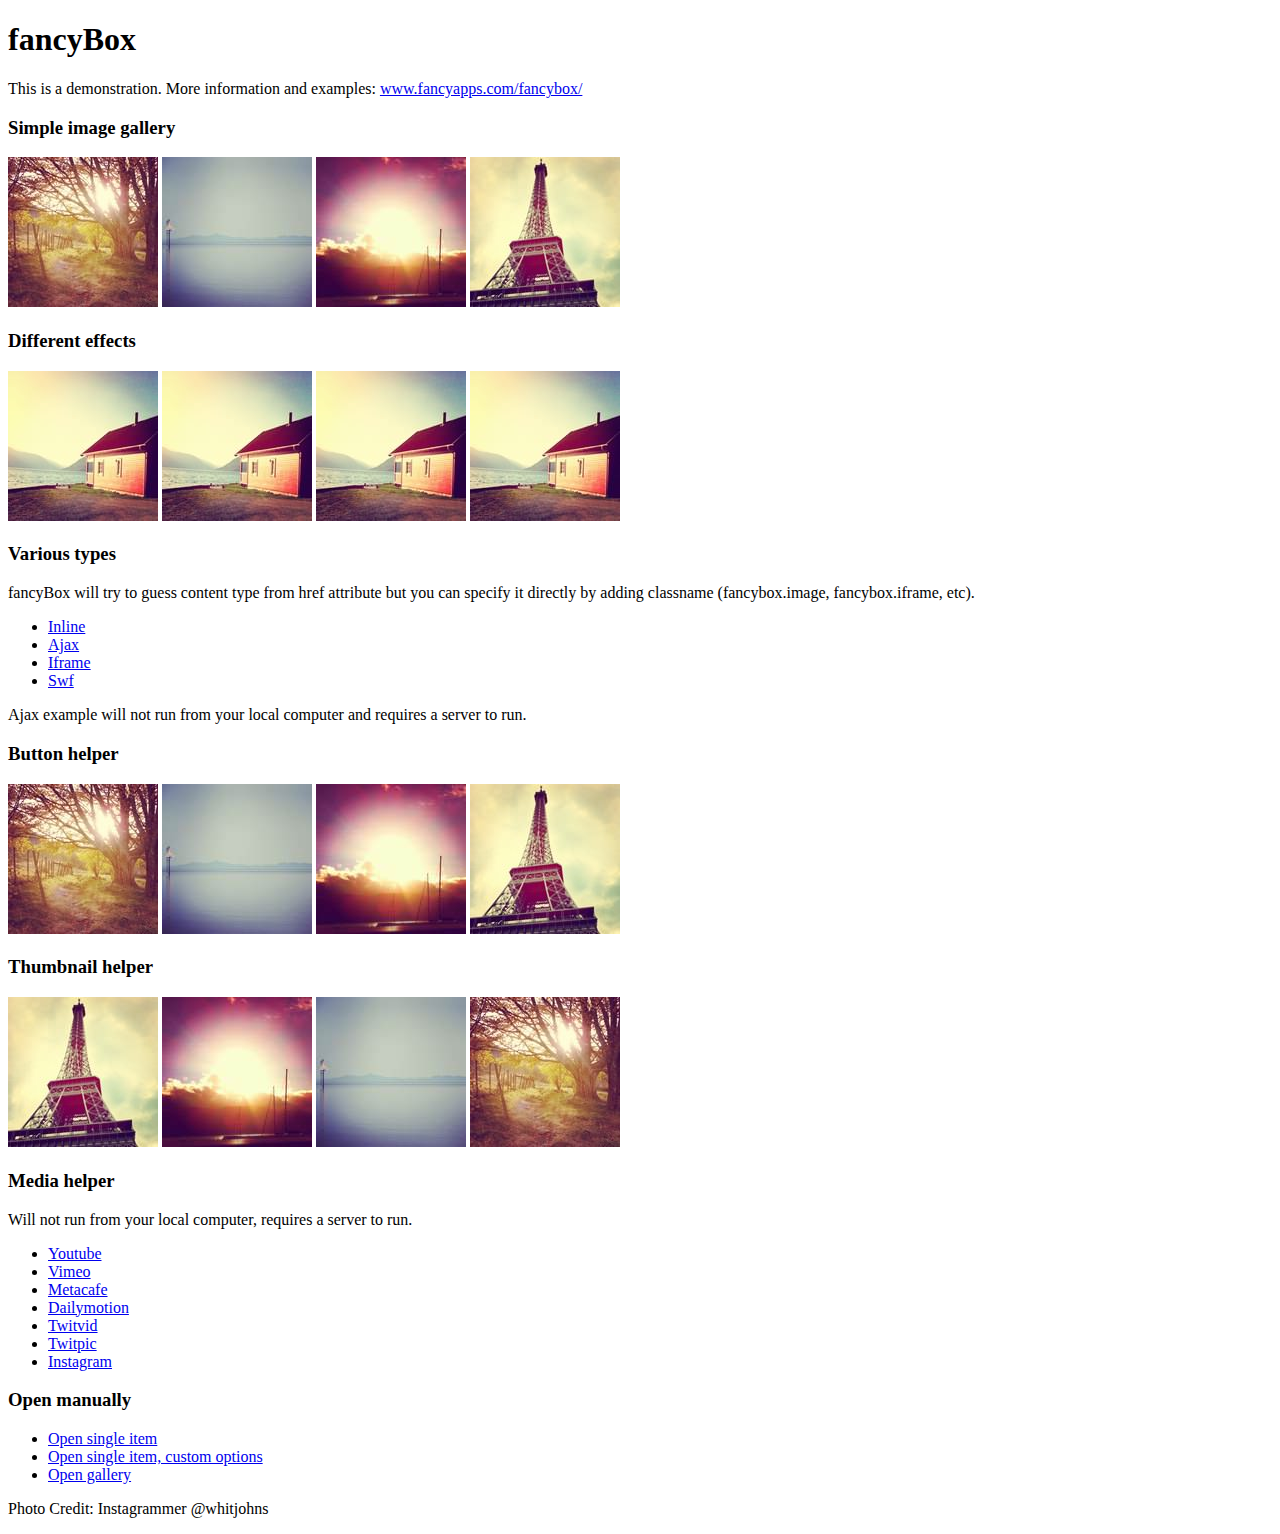
<file: app/static/js/fancybox/demo/index.html>
<!DOCTYPE html>
<html>
<head>
	<title>fancyBox - Fancy jQuery Lightbox Alternative | Demonstration</title>
	<meta http-equiv="Content-Type" content="text/html; charset=UTF-8" />

	<!-- Add jQuery library -->
	<script type="text/javascript" src="../lib/jquery-1.9.0.min.js"></script>

	<!-- Add mousewheel plugin (this is optional) -->
	<script type="text/javascript" src="../lib/jquery.mousewheel-3.0.6.pack.js"></script>

	<!-- Add fancyBox main JS and CSS files -->
	<script type="text/javascript" src="../source/jquery.fancybox.js?v=2.1.4"></script>
	<link rel="stylesheet" type="text/css" href="../source/jquery.fancybox.css?v=2.1.4" media="screen" />

	<!-- Add Button helper (this is optional) -->
	<link rel="stylesheet" type="text/css" href="../source/helpers/jquery.fancybox-buttons.css?v=1.0.5" />
	<script type="text/javascript" src="../source/helpers/jquery.fancybox-buttons.js?v=1.0.5"></script>

	<!-- Add Thumbnail helper (this is optional) -->
	<link rel="stylesheet" type="text/css" href="../source/helpers/jquery.fancybox-thumbs.css?v=1.0.7" />
	<script type="text/javascript" src="../source/helpers/jquery.fancybox-thumbs.js?v=1.0.7"></script>

	<!-- Add Media helper (this is optional) -->
	<script type="text/javascript" src="../source/helpers/jquery.fancybox-media.js?v=1.0.5"></script>

	<script type="text/javascript">
		$(document).ready(function() {
			/*
			 *  Simple image gallery. Uses default settings
			 */

			$('.fancybox').fancybox();

			/*
			 *  Different effects
			 */

			// Change title type, overlay closing speed
			$(".fancybox-effects-a").fancybox({
				helpers: {
					title : {
						type : 'outside'
					},
					overlay : {
						speedOut : 0
					}
				}
			});

			// Disable opening and closing animations, change title type
			$(".fancybox-effects-b").fancybox({
				openEffect  : 'none',
				closeEffect	: 'none',

				helpers : {
					title : {
						type : 'over'
					}
				}
			});

			// Set custom style, close if clicked, change title type and overlay color
			$(".fancybox-effects-c").fancybox({
				wrapCSS    : 'fancybox-custom',
				closeClick : true,

				openEffect : 'none',

				helpers : {
					title : {
						type : 'inside'
					},
					overlay : {
						css : {
							'background' : 'rgba(238,238,238,0.85)'
						}
					}
				}
			});

			// Remove padding, set opening and closing animations, close if clicked and disable overlay
			$(".fancybox-effects-d").fancybox({
				padding: 0,

				openEffect : 'elastic',
				openSpeed  : 150,

				closeEffect : 'elastic',
				closeSpeed  : 150,

				closeClick : true,

				helpers : {
					overlay : null
				}
			});

			/*
			 *  Button helper. Disable animations, hide close button, change title type and content
			 */

			$('.fancybox-buttons').fancybox({
				openEffect  : 'none',
				closeEffect : 'none',

				prevEffect : 'none',
				nextEffect : 'none',

				closeBtn  : false,

				helpers : {
					title : {
						type : 'inside'
					},
					buttons	: {}
				},

				afterLoad : function() {
					this.title = 'Image ' + (this.index + 1) + ' of ' + this.group.length + (this.title ? ' - ' + this.title : '');
				}
			});


			/*
			 *  Thumbnail helper. Disable animations, hide close button, arrows and slide to next gallery item if clicked
			 */

			$('.fancybox-thumbs').fancybox({
				prevEffect : 'none',
				nextEffect : 'none',

				closeBtn  : false,
				arrows    : false,
				nextClick : true,

				helpers : {
					thumbs : {
						width  : 50,
						height : 50
					}
				}
			});

			/*
			 *  Media helper. Group items, disable animations, hide arrows, enable media and button helpers.
			*/
			$('.fancybox-media')
				.attr('rel', 'media-gallery')
				.fancybox({
					openEffect : 'none',
					closeEffect : 'none',
					prevEffect : 'none',
					nextEffect : 'none',

					arrows : false,
					helpers : {
						media : {},
						buttons : {}
					}
				});

			/*
			 *  Open manually
			 */

			$("#fancybox-manual-a").click(function() {
				$.fancybox.open('1_b.jpg');
			});

			$("#fancybox-manual-b").click(function() {
				$.fancybox.open({
					href : 'iframe.html',
					type : 'iframe',
					padding : 5
				});
			});

			$("#fancybox-manual-c").click(function() {
				$.fancybox.open([
					{
						href : '1_b.jpg',
						title : 'My title'
					}, {
						href : '2_b.jpg',
						title : '2nd title'
					}, {
						href : '3_b.jpg'
					}
				], {
					helpers : {
						thumbs : {
							width: 75,
							height: 50
						}
					}
				});
			});


		});
	</script>
	<style type="text/css">
		.fancybox-custom .fancybox-skin {
			box-shadow: 0 0 50px #222;
		}
	</style>
</head>
<body>
	<h1>fancyBox</h1>

	<p>This is a demonstration. More information and examples: <a href="http://fancyapps.com/fancybox/">www.fancyapps.com/fancybox/</a></p>

	<h3>Simple image gallery</h3>
	<p>
		<a class="fancybox" href="1_b.jpg" data-fancybox-group="gallery" title="Lorem ipsum dolor sit amet"><img src="1_s.jpg" alt="" /></a>

		<a class="fancybox" href="2_b.jpg" data-fancybox-group="gallery" title="Etiam quis mi eu elit temp"><img src="2_s.jpg" alt="" /></a>

		<a class="fancybox" href="3_b.jpg" data-fancybox-group="gallery" title="Cras neque mi, semper leon"><img src="3_s.jpg" alt="" /></a>

		<a class="fancybox" href="4_b.jpg" data-fancybox-group="gallery" title="Sed vel sapien vel sem uno"><img src="4_s.jpg" alt="" /></a>
	</p>

	<h3>Different effects</h3>
	<p>
		<a class="fancybox-effects-a" href="5_b.jpg" title="Lorem ipsum dolor sit amet, consectetur adipiscing elit"><img src="5_s.jpg" alt="" /></a>

		<a class="fancybox-effects-b" href="5_b.jpg" title="Lorem ipsum dolor sit amet, consectetur adipiscing elit"><img src="5_s.jpg" alt="" /></a>

		<a class="fancybox-effects-c" href="5_b.jpg" title="Lorem ipsum dolor sit amet, consectetur adipiscing elit"><img src="5_s.jpg" alt="" /></a>

		<a class="fancybox-effects-d" href="5_b.jpg" title="Lorem ipsum dolor sit amet, consectetur adipiscing elit"><img src="5_s.jpg" alt="" /></a>
	</p>

	<h3>Various types</h3>
	<p>
		fancyBox will try to guess content type from href attribute but you can specify it directly by adding classname (fancybox.image, fancybox.iframe, etc).
	</p>
	<ul>
		<li><a class="fancybox" href="#inline1" title="Lorem ipsum dolor sit amet">Inline</a></li>
		<li><a class="fancybox fancybox.ajax" href="ajax.txt">Ajax</a></li>
		<li><a class="fancybox fancybox.iframe" href="iframe.html">Iframe</a></li>
		<li><a class="fancybox" href="http://www.adobe.com/jp/events/cs3_web_edition_tour/swfs/perform.swf">Swf</a></li>
	</ul>

	<div id="inline1" style="width:400px;display: none;">
		<h3>Etiam quis mi eu elit</h3>
		<p>
			Lorem ipsum dolor sit amet, consectetur adipiscing elit. Etiam quis mi eu elit tempor facilisis id et neque. Nulla sit amet sem sapien. Vestibulum imperdiet porta ante ac ornare. Nulla et lorem eu nibh adipiscing ultricies nec at lacus. Cras laoreet ultricies sem, at blandit mi eleifend aliquam. Nunc enim ipsum, vehicula non pretium varius, cursus ac tortor. Vivamus fringilla congue laoreet. Quisque ultrices sodales orci, quis rhoncus justo auctor in. Phasellus dui eros, bibendum eu feugiat ornare, faucibus eu mi. Nunc aliquet tempus sem, id aliquam diam varius ac. Maecenas nisl nunc, molestie vitae eleifend vel, iaculis sed magna. Aenean tempus lacus vitae orci posuere porttitor eget non felis. Donec lectus elit, aliquam nec eleifend sit amet, vestibulum sed nunc.
		</p>
	</div>

	<p>
		Ajax example will not run from your local computer and requires a server to run.
	</p>

	<h3>Button helper</h3>
	<p>
		<a class="fancybox-buttons" data-fancybox-group="button" href="1_b.jpg"><img src="1_s.jpg" alt="" /></a>

		<a class="fancybox-buttons" data-fancybox-group="button" href="2_b.jpg"><img src="2_s.jpg" alt="" /></a>

		<a class="fancybox-buttons" data-fancybox-group="button" href="3_b.jpg"><img src="3_s.jpg" alt="" /></a>

		<a class="fancybox-buttons" data-fancybox-group="button" href="4_b.jpg"><img src="4_s.jpg" alt="" /></a>
	</p>

	<h3>Thumbnail helper</h3>
	<p>
		<a class="fancybox-thumbs" data-fancybox-group="thumb" href="4_b.jpg"><img src="4_s.jpg" alt="" /></a>

		<a class="fancybox-thumbs" data-fancybox-group="thumb" href="3_b.jpg"><img src="3_s.jpg" alt="" /></a>

		<a class="fancybox-thumbs" data-fancybox-group="thumb" href="2_b.jpg"><img src="2_s.jpg" alt="" /></a>

		<a class="fancybox-thumbs" data-fancybox-group="thumb" href="1_b.jpg"><img src="1_s.jpg" alt="" /></a>
	</p>

	<h3>Media helper</h3>
	<p>
		Will not run from your local computer, requires a server to run.
	</p>

	<ul>
		<li><a class="fancybox-media" href="http://www.youtube.com/watch?v=opj24KnzrWo">Youtube</a></li>
		<li><a class="fancybox-media" href="http://vimeo.com/25634903">Vimeo</a></li>
		<li><a class="fancybox-media" href="http://www.metacafe.com/watch/7635964/">Metacafe</a></li>
		<li><a class="fancybox-media" href="http://www.dailymotion.com/video/xoeylt_electric-guest-this-head-i-hold_music">Dailymotion</a></li>
		<li><a class="fancybox-media" href="http://twitvid.com/QY7MD">Twitvid</a></li>
		<li><a class="fancybox-media" href="http://twitpic.com/7p93st">Twitpic</a></li>
		<li><a class="fancybox-media" href="http://instagr.am/p/IejkuUGxQn">Instagram</a></li>
	</ul>

	<h3>Open manually</h3>
	<ul>
		<li><a id="fancybox-manual-a" href="javascript:;">Open single item</a></li>
		<li><a id="fancybox-manual-b" href="javascript:;">Open single item, custom options</a></li>
		<li><a id="fancybox-manual-c" href="javascript:;">Open gallery</a></li>
	</ul>

	<p>
		Photo Credit: Instagrammer @whitjohns
	</p>
</body>
</html>
</file>
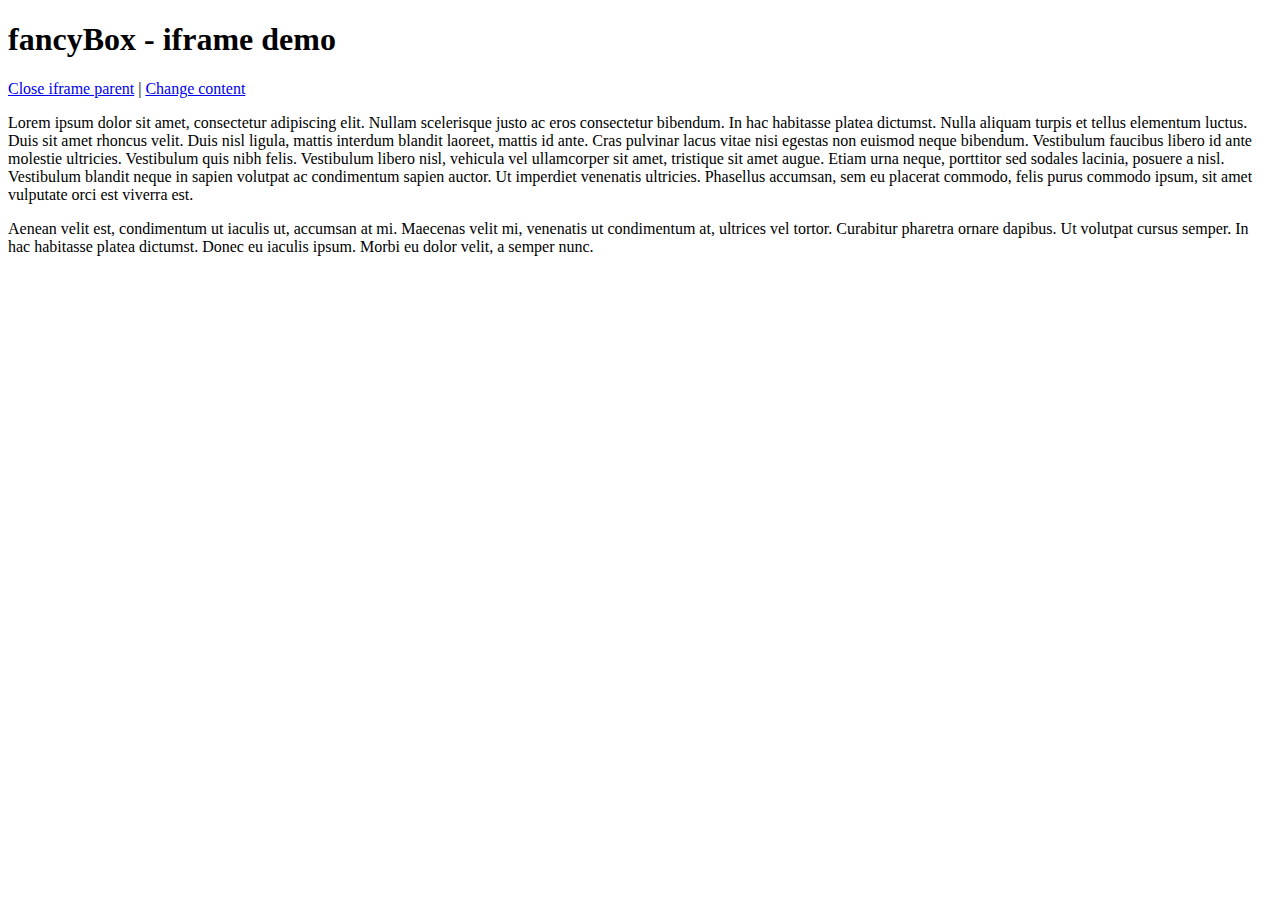
<file: app/static/js/fancybox/demo/iframe.html>
<!DOCTYPE html>
<html>
<head>
	<title>fancyBox - iframe demo</title>
	<meta http-equiv="Content-Type" content="text/html; charset=UTF-8" />
</head>
<body>
	<h1>fancyBox - iframe demo</h1>

	<p>
		<a href="javascript:parent.jQuery.fancybox.close();">Close iframe parent</a>

		|

		<a href="javascript:parent.jQuery.fancybox.open({href : '1_b.jpg', title : 'My title'});">Change content</a>
	</p>

	<p>
		Lorem ipsum dolor sit amet, consectetur adipiscing elit. Nullam scelerisque justo ac eros consectetur bibendum. In hac habitasse platea dictumst. Nulla aliquam turpis et tellus elementum luctus. Duis sit amet rhoncus velit. Duis nisl ligula, mattis interdum blandit laoreet, mattis id ante. Cras pulvinar lacus vitae nisi egestas non euismod neque bibendum. Vestibulum faucibus libero id ante molestie ultricies. Vestibulum quis nibh felis. Vestibulum libero nisl, vehicula vel ullamcorper sit amet, tristique sit amet augue. Etiam urna neque, porttitor sed sodales lacinia, posuere a nisl. Vestibulum blandit neque in sapien volutpat ac condimentum sapien auctor. Ut imperdiet venenatis ultricies. Phasellus accumsan, sem eu placerat commodo, felis purus commodo ipsum, sit amet vulputate orci est viverra est.
	</p>

	<p>
		Aenean velit est, condimentum ut iaculis ut, accumsan at mi. Maecenas velit mi, venenatis ut condimentum at, ultrices vel tortor. Curabitur pharetra ornare dapibus. Ut volutpat cursus semper. In hac habitasse platea dictumst. Donec eu iaculis ipsum. Morbi eu dolor velit, a semper nunc.
	</p>
</body>
</html>
</file>
